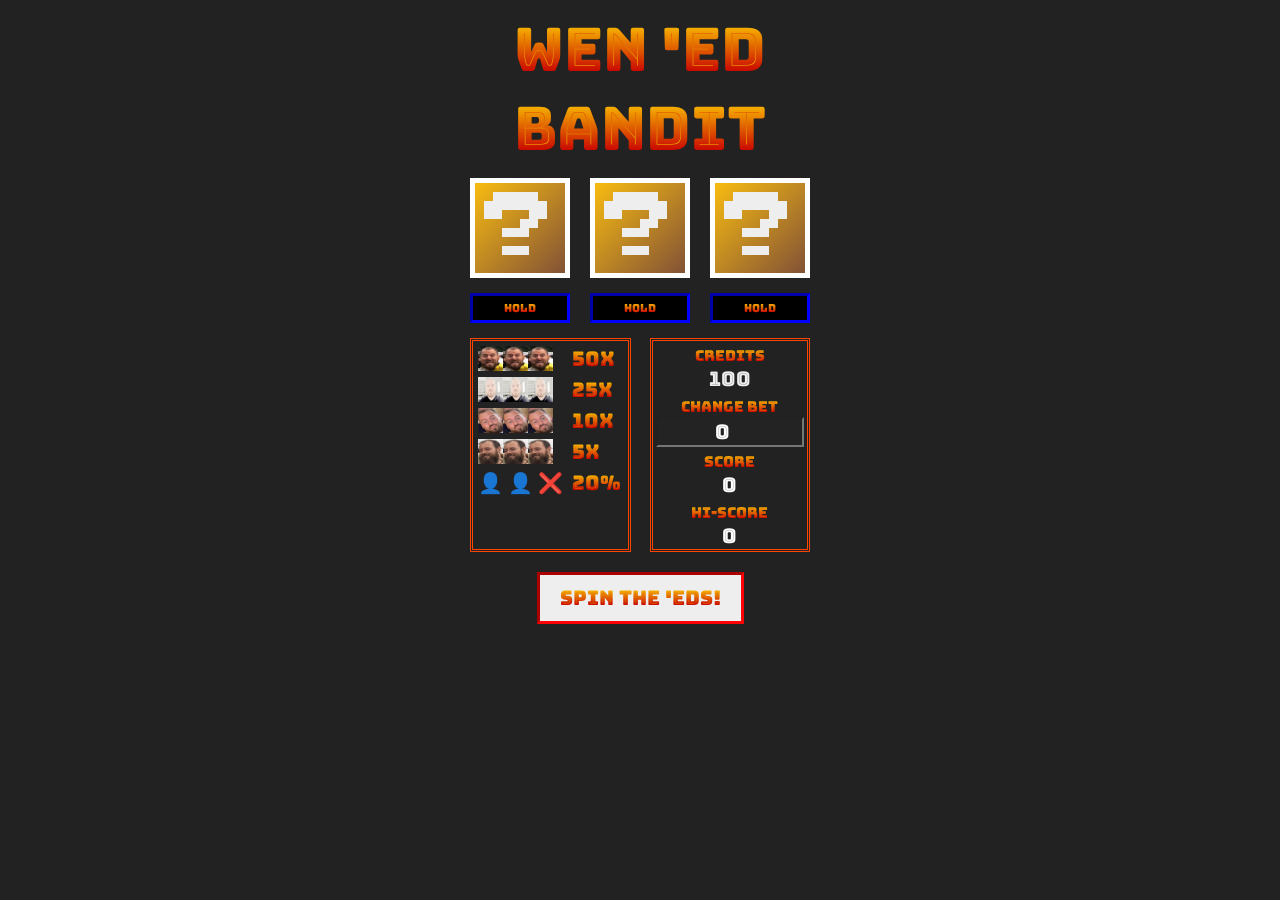
<file: index.html>
<!DOCTYPE html>
<html lang="en">
  <head>
    <meta charset="UTF-8" />
    <meta name="viewport" content="width=device-width, initial-scale=1.0" />
    <link rel="stylesheet" href="wen-ed.css" />
    <link rel="shortcut icon" href="#">
    <title>Wen-Ed Bandit</title>
    <style>
      input[type="number"]{
          text-align: center;
          background-color: rgba(38, 38, 38, 0.432);
          color: white;
      }
    </style>
    <h1>Wen 'ed Bandit</h1>
  </head>
  <body>
    <main>
      <section class="reels">
        <div class="reel reel1" data-reelnum='1' id="reel--1">
          <div class="box">?</div>
          <img src="white.jpg" alt="?" class="flash hidden" id="flash--1"/>
        </div>

        <div class="reel reel2" data-reelnum='2' id="reel--2">
          <div class="box">?</div>
          <img src="white.jpg" alt="?" class="flash hidden" id="flash--2"/>
        </div>

        <div class="reel reel3" data-reelnum='3' id="reel--3">
          <div class="box">?</div>
          <img src="white.jpg" alt="?" class="flash hidden" id="flash--3"/>
        </div>
      </section>

      <section class="hold--buttons--container">
        <button class="hold" data-reel='1' id="hold--1">HOLD</button>
        <button class="hold" data-reel='2' id="hold--2">HOLD</button>
        <button class="hold" data-reel='3' id="hold--3">HOLD</button>
      </section>

<section class="middle--body">
      <section class="scoreboard--container">
      <div class ="scoreboard--item">
        <div class="scoreboard scoreboard--images">
          <img src="wened1.jpg" alt="?"/>
          <img src="wened1.jpg" alt="?"/> 
          <img src="wened1.jpg" alt="?"/>
        </div>
        <div class="scoreboard scoreboard--prizes">
          <p class="prize">50x</p>
        </div>
      </div>
      <div class ="scoreboard--item">
        <div class="scoreboard scoreboard--images">
          <img src="wened2.jpg" alt="?"/>
          <img src="wened2.jpg" alt="?"/>
          <img src="wened2.jpg" alt="?"/>
        </div>
        <div class="scoreboard scoreboard--prizes">
          <p class="prize">25x</p>
        </div>
      </div>
      <div class ="scoreboard--item">
        <div class="scoreboard scoreboard--images">
          <img src="wened3.jpg" alt="?"/>
          <img src="wened3.jpg" alt="?"/>
          <img src="wened3.jpg" alt="?"/>
        </div>
        <div class="scoreboard scoreboard--prizes">
          <p class="prize">10x</p>
        </div>
      </div>
        <div class ="scoreboard--item">
        <div class="scoreboard scoreboard--images">
          <img src="wened4.jpg" alt="?"/>
          <img src="wened4.jpg" alt="?"/>
          <img src="wened4.jpg" alt="?"/>
        </div>
        <div class="scoreboard scoreboard--prizes">
          <p class="prize">5x</p>
        </div>
      </div>
    </div>
    <div class ="scoreboard--item">
    <div class="scoreboard scoreboard--images">
      👤 👤 ❌ 
    </div>
    <div class="scoreboard scoreboard--prizes">
      <p class="prize">20%</p>
    </div>
  </div>
        <!-- <p>👤 👤 👤 = 10<br />👤 👤 ❌ = 3</p> -->
      </section>

      <section class="game--stats--container">
        <div class ="stats--top">
          <div class="stats credits--container">
            <p>Credits</p>
            <p class="stat--num spins--remaining">100</p>
          </div>
          <div class="stats bet--container">
            <p>Change Bet</p>
            <input type="number" class="stat--num input--bet" min="1" max="100"></input>
            <!-- <p class="stat--num spins--remaining">10</p> -->
          </div>
        </div>

      <div class="stats--bottom">
        <div class="stats player--score--container">
          <p>Score</p>
          <p class="stat--num player--score">0</p>
        </div>
        <div class="stats high--score--container">
          <p>Hi-Score</p>
          <p class="stat--num high--score">0</p>
        </div>
      </div>
      </section>

    </section>

    <section class="footer">
      <div class="spin--container">
        <button class="spin">Spin the 'eds!</button>
      </div>

      <div class="reset--container hidden">
        <button class="reset--btn">Try Again</button>
      </div>

      <div class="minigame1--container hidden">
        <div class="minigame1--top">
        <p class="mini1--flash double">Double</p>
        <p class="mini1--flash nothing">Nothing</p>
      </div>

      <div class="minigame1--score">0</div>
        
      <div class="minigame1--bottom">
        <button class="bank--btn">Bank</button>
        <button class="stop--btn">Gamble</button>
        </div>
      </div>

      
    </section>

    </main>
    <script src="wen-ed.js"></script>
  </body>
</html>
</file>
<file: wen-ed.css>
@import url('https://fonts.googleapis.com/css?family=Press+Start+2P&display=swap');
@import url('https://fonts.googleapis.com/css?family=Bungee+Spice&display=swap');
@import url('https://fonts.googleapis.com/css?family=Bungee+Inline&display=swap');
@import url('https://fonts.googleapis.com/css?family=Bungee&display=swap');

* {
  margin: 0;
  padding: 0;
  box-sizing: inherit;
}

html {
  font-size: 62.5%;
  box-sizing: border-box;
}

body {
  font-family: 'Bungee Spice', sans-serif;
  max-width: 400px;
  color: #eee;
  background-color: #222;
  margin: auto;
  /* align-items: center; */
}

/* LAYOUT */
main {
  position: static;
  color: #eee;
  margin-left: 3rem;
  margin-right: 3rem;
}

.reels {
  display: flex;
  justify-content: space-between;
}

.reel {
  display: grid;
  height: 25vw;
  width: 25vw;
  max-height: 100px;
  max-width: 100px;
  /* max-width: 20rem; */
  /* max-height: 20rem; */
  background-image: linear-gradient(to top left, #825236 0%, #f8bb11 100%);

  box-sizing: border-box;
  border-style: solid;
  border-width: 0.5rem;
  border-color: goldenrod;
}

.box {
  /* font-size: 10vb; */
  font-family: 'Press Start 2P', sans-serif;
  text-align: center;
  font-size: 8cqh;
}

.reel--image {
  height: 25vw;
  width: 25vw;
  max-height: 100px;
  max-width: 100px;
  border-style: solid;
  border-width: 0.5rem;
  border-color: goldenrod;
  border-radius: 10px;
  position: static;
  align-items: center;
  box-sizing: border-box;
}

.reel--image img {
  height: 100%;
  width: 100%;
  object-fit: fill;
}

#reel--1 {
  align-items: center;
}

#reel--2 {
  align-items: center;
}

#reel--3 {
  align-items: center;
}

.hold--buttons--container {
  display: flex;
  justify-content: space-between;
}

.hold {
  width: 25vw;
  height: 3rem;
  max-width: 100px;
  position: static;
  align-items: center;

  box-sizing: border-box;
  border-style: inset;
  border-width: 3px;
  border-color: blue;
  background-color: black;
  color: #222;
  font-size: 1.1rem;
  font-family: inherit;
  cursor: pointer;
  margin-top: 1.5rem;
}

h1 {
  font-size: 6rem;
  text-align: center;
  position: static;
  width: 100%;
  padding: 1rem;
}

h2 {
  font-size: 2rem;
  padding: 3rem;
}

h3 {
  text-align: center;
  font-size: 2rem;
}

p {
  text-align: center;
}

.spin--container {
  text-align: center;
}

.spin {
  border-style: inset;
  border-width: 3px;
  border-color: red;
  background-color: #eee;
  color: #222;
  font-size: 2rem;
  font-family: inherit;
  padding: 1rem 2rem;
  cursor: pointer;
  margin: 2rem;
}

.middle--body {
  display: flex;
  margin-top: 1.5rem;
  justify-content: space-between;
  box-sizing: border-box;
}

.game--stats--container {
  /* display: table-row; */
  /* justify-content: space-between; */
  width: 50%;
  flex-grow: 1;
  border-style: double;
  border-color: orangered;
  margin-left: 0.95rem;
  /* margin-top: 1rem; */
}

.stats--top {
  display: flex;
  flex-flow: column wrap;
  align-items: center;
}

::-webkit-input-placeholder {
  text-align: center;
}

.credits--container {
  /* width: 50%; */
  width: 100%;
}
.bet--container {
  width: 96%;
  text-align: center;
}

.stats {
  display: grid;
  height: auto;
  /* width: 25vw; */
  /* max-width: 20rem; */
  font-size: 1.5rem;
  /* align-self: flex-end; */
  margin-top: 0.5rem;
}

.stat--num {
  font-family: 'Bungee Inline', sans-serif;
  padding: 0;
  width: 100%;
  font-size: 2rem;
}

.scoreboard--container {
  width: 50%;
  text-align: left;
  border-style: double;
  border-color: orangered;
  font-size: 2rem;
  margin-right: 0.95rem;
  /* flex-grow: 1; */
  /* margin-top: 2rem; */
}

.scoreboard--item {
  display: flex;
  /* flex-direction: row; */
  justify-content: space-between;
  box-sizing: border-box;
  margin-top: 0.5rem;
  margin-left: 0.5rem;
}

.scoreboard--images {
  display: flex;
  width: 65%;
  /* height: 2.5rem; */
  font-size: 2rem;
  /* margin-top: 1rem;
  margin-left: 1rem; */
  box-sizing: border-box;
}

.scoreboard--images img {
  height: 2.5rem;
  object-fit: cover;
}

.scoreboard--prizes {
  font-size: 2rem;
  width: 35%;
  margin-right: 0.5rem;
}

.prize {
  text-align: left;
}

/* .scoreboard--prizes img {
  height: 100%;
  width: 100%;
  object-fit: fill;
} */

.reset--container {
  text-align: center;
}

.reset--btn {
  border-style: inset;
  border-width: 3px;
  border-color: red;
  background-color: #eee;
  color: #222;
  font-size: 2rem;
  font-family: inherit;
  padding: 1rem 2rem;
  cursor: pointer;
  margin: 2rem;
}

.minigame1--container {
  width: 100%;
  margin-top: 1rem;
  font-family: 'Bungee Inline', sans-serif;
  font-size: 2rem;
  text-align: center;
}

.minigame1--top {
  display: flex;
  justify-content: space-between;
  font-size: 3rem;
}

.double {
  width: 50%;
  color: grey;
  color: greenyellow;
}

.nothing {
  width: 50%;
  color: red;
}

.opacity {
  opacity: 20%;
}

.minigame1--bottom {
  /* display: flex;
  justify-content: space-between;
  margin-left: 9%;
  margin-right: 9%; */
  margin-top: 1rem;
}

.bank--btn {
  width: 40%;
  border-style: inset;
  border-width: 3px;
  border-color: red;
  background-color: #eee;
  color: #222;
  font-size: 2rem;
  font-family: inherit;
  padding: 1rem 2rem;
  cursor: pointer;
}

.stop--btn {
  width: 40%;
  border-style: inset;
  border-width: 3px;
  border-color: red;
  background-color: #eee;
  color: #222;
  font-size: 2rem;
  font-family: inherit;
  padding: 1rem 2rem;
  cursor: pointer;
}

.hidden {
  display: none;
}
</file>
